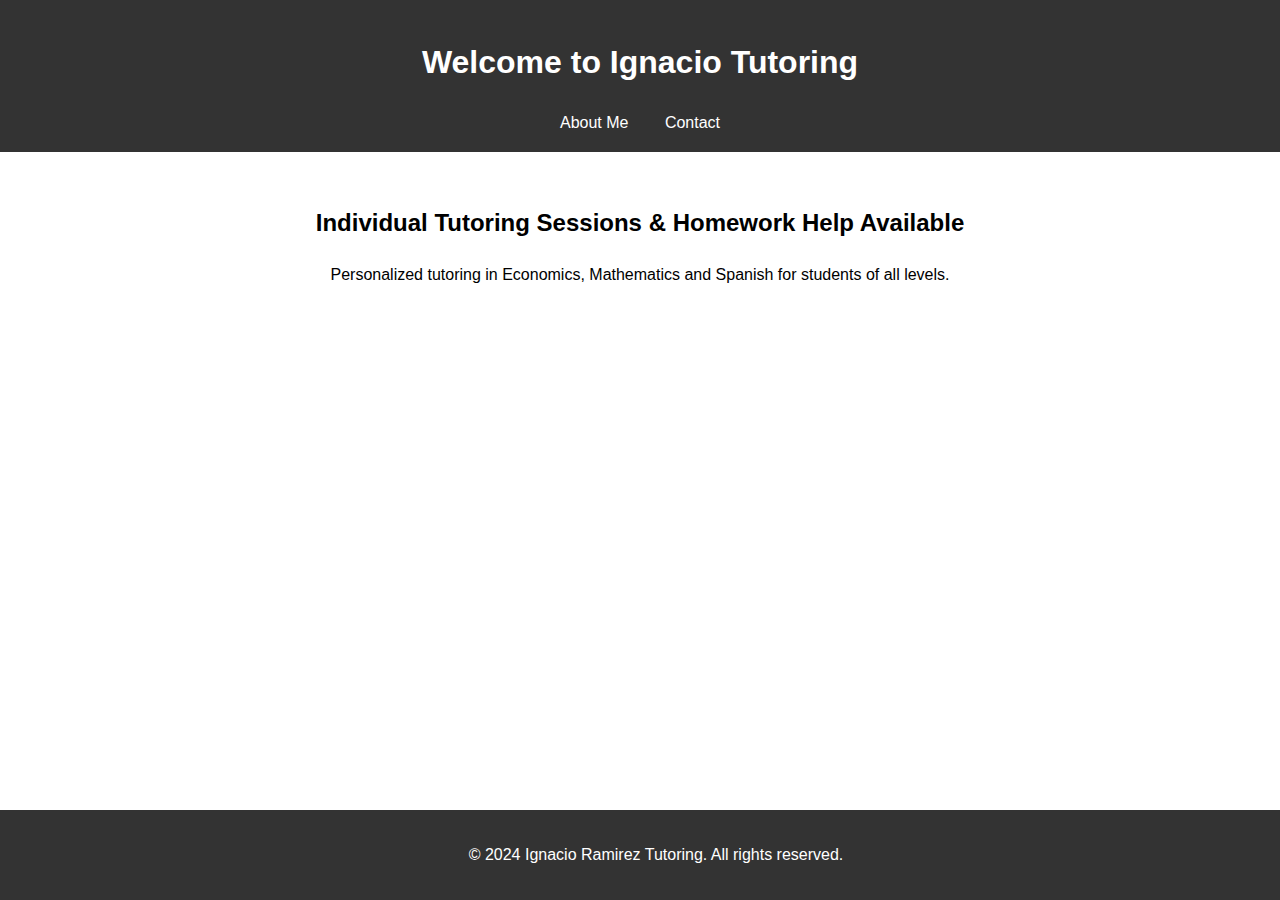
<file: index.html>
<!DOCTYPE html>
<html lang="en">
<head>
    <meta charset="UTF-8">
    <meta name="viewport" content="width=device-width, initial-scale=1.0">
    <title>Ignacio Macanas Ramirez Tutoring</title>
    <link rel="stylesheet" href="style.css">
    <link rel="icon" href="favicon.ico" type="image/x-icon">
</head>
<body>
    <header>
        <h1>Welcome to Ignacio Tutoring</h1>
        <nav>
            <a href="about.html">About Me</a>
            <a href="contact.html">Contact</a>
        </nav>
    </header>
    <main>
        <h2>Individual Tutoring Sessions & Homework Help Available</h2>
        <p>Personalized tutoring in Economics, Mathematics and Spanish for students of all levels.</p>
    </main>
    <footer>
        <p>© 2024 Ignacio Ramirez Tutoring. All rights reserved.</p>
    </footer>
</body>
</html>
</file>
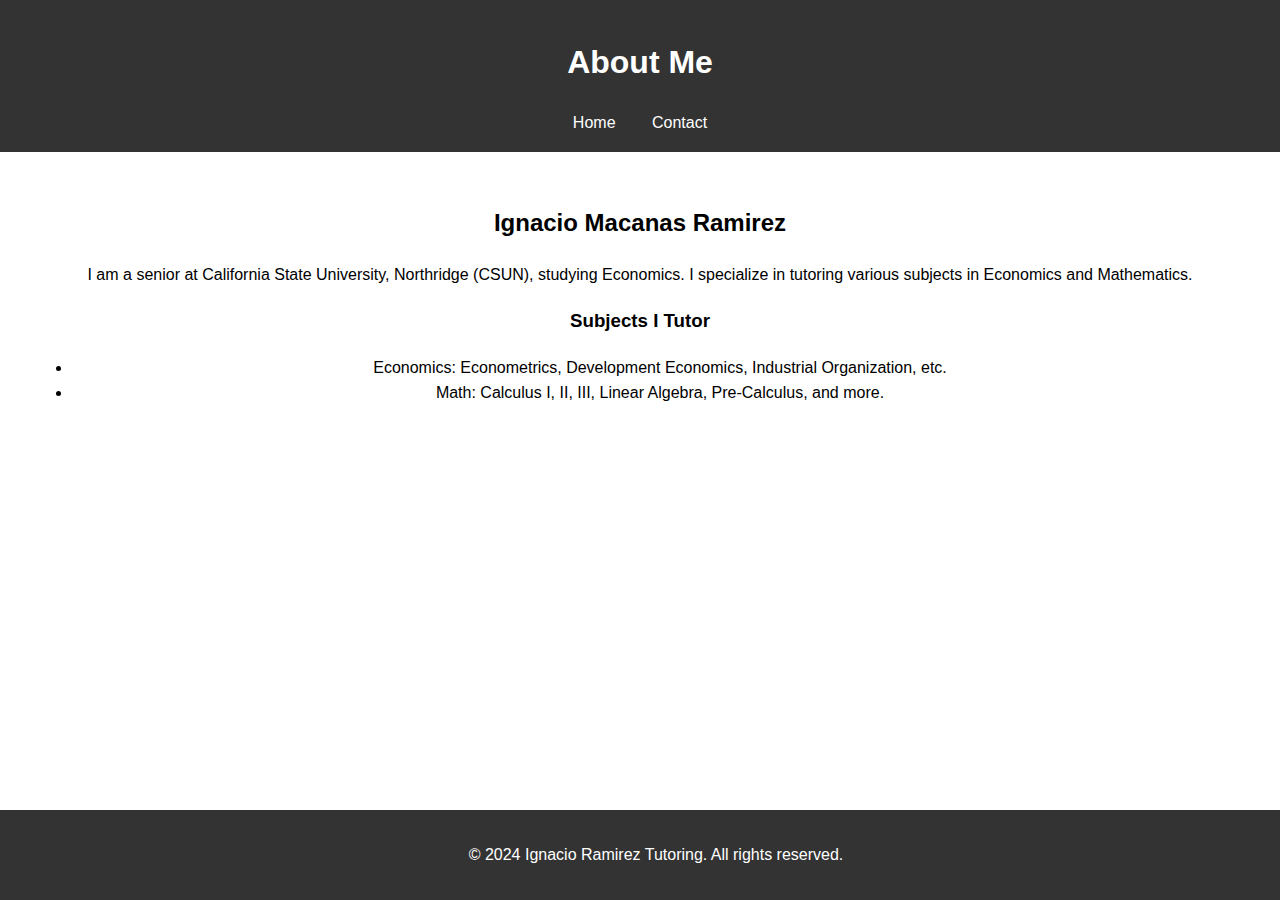
<file: about.html>
<!DOCTYPE html>
<html lang="en">
<head>
    <meta charset="UTF-8">
    <meta name="viewport" content="width=device-width, initial-scale=1.0">
    <title>About Me - Ignacio Ramirez</title>
    <link rel="stylesheet" href="style.css">
    <link rel="icon" href="favicon.ico" type="image/x-icon">
</head>
<body>
    <header>
        <h1>About Me</h1>
        <nav>
            <a href="index.html">Home</a>
            <a href="contact.html">Contact</a>
        </nav>
    </header>
    <main>
        <h2>Ignacio Macanas Ramirez</h2>
        <p>I am a senior at California State University, Northridge (CSUN), studying Economics. I specialize in tutoring various subjects in Economics and Mathematics.</p>
        <h3>Subjects I Tutor</h3>
        <ul>
            <li>Economics: Econometrics, Development Economics, Industrial Organization, etc.</li>
            <li>Math: Calculus I, II, III, Linear Algebra, Pre-Calculus, and more.</li>
        </ul>
    </main>
    <footer>
        <p>© 2024 Ignacio Ramirez Tutoring. All rights reserved.</p>
    </footer>
</body>
</html>
</file>
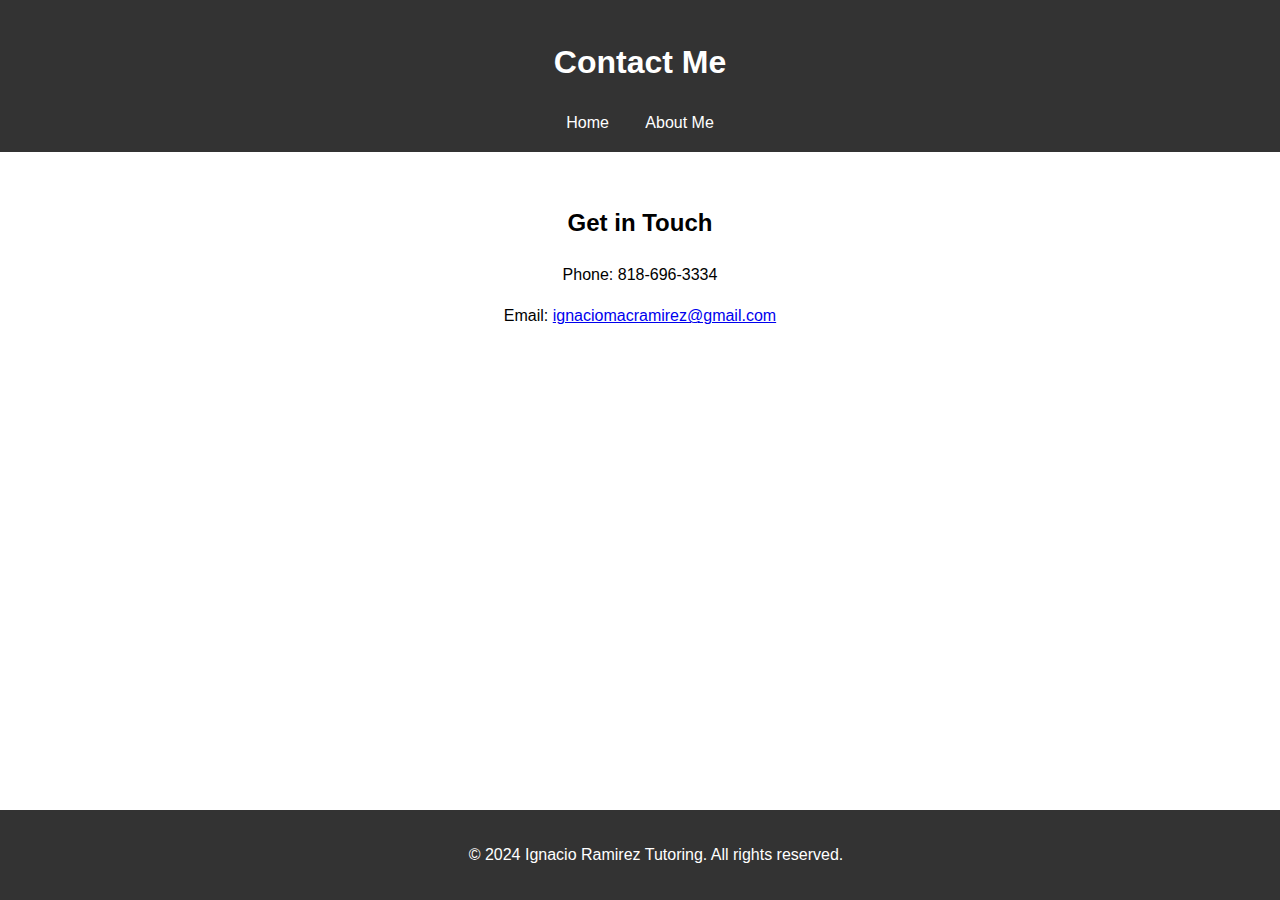
<file: contact.html>
<!DOCTYPE html>
<html lang="en">
<head>
    <meta charset="UTF-8">
    <meta name="viewport" content="width=device-width, initial-scale=1.0">
    <title>Contact - Ignacio Ramirez Tutoring</title>
    <link rel="stylesheet" href="style.css">
    <link rel="icon" href="favicon.ico" type="image/x-icon">
</head>
<body>
    <header>
        <h1>Contact Me</h1>
        <nav>
            <a href="index.html">Home</a>
            <a href="about.html">About Me</a>
        </nav>
    </header>
    <main>
        <h2>Get in Touch</h2>
        <p>Phone: 818-696-3334</p>
        <p>Email: <a href="mailto:ignaciomacramirez@gmail.com">ignaciomacramirez@gmail.com</a></p>
    </main>
    <footer>
        <p>© 2024 Ignacio Ramirez Tutoring. All rights reserved.</p>
    </footer>
</body>
</html>
</file>
<file: style.css>
body {
    font-family: Arial, sans-serif;
    margin: 0;
    padding: 0;
    line-height: 1.6;
}

header {
    background: #333;
    color: white;
    padding: 1rem 0;
    text-align: center;
}

header nav a {
    color: white;
    margin: 0 1rem;
    text-decoration: none;
}

main {
    padding: 2rem;
    text-align: center;
}

footer {
    text-align: center;
    padding: 1rem;
    background: #333;
    color: white;
    position: fixed;
    bottom: 0;
    width: 100%;
}
@media (max-width: 768px) {
    body {
        font-size: 90%;
    }
    nav {
        display: flex;
        flex-direction: column;
        align-items: center;
    }
}
</file>
